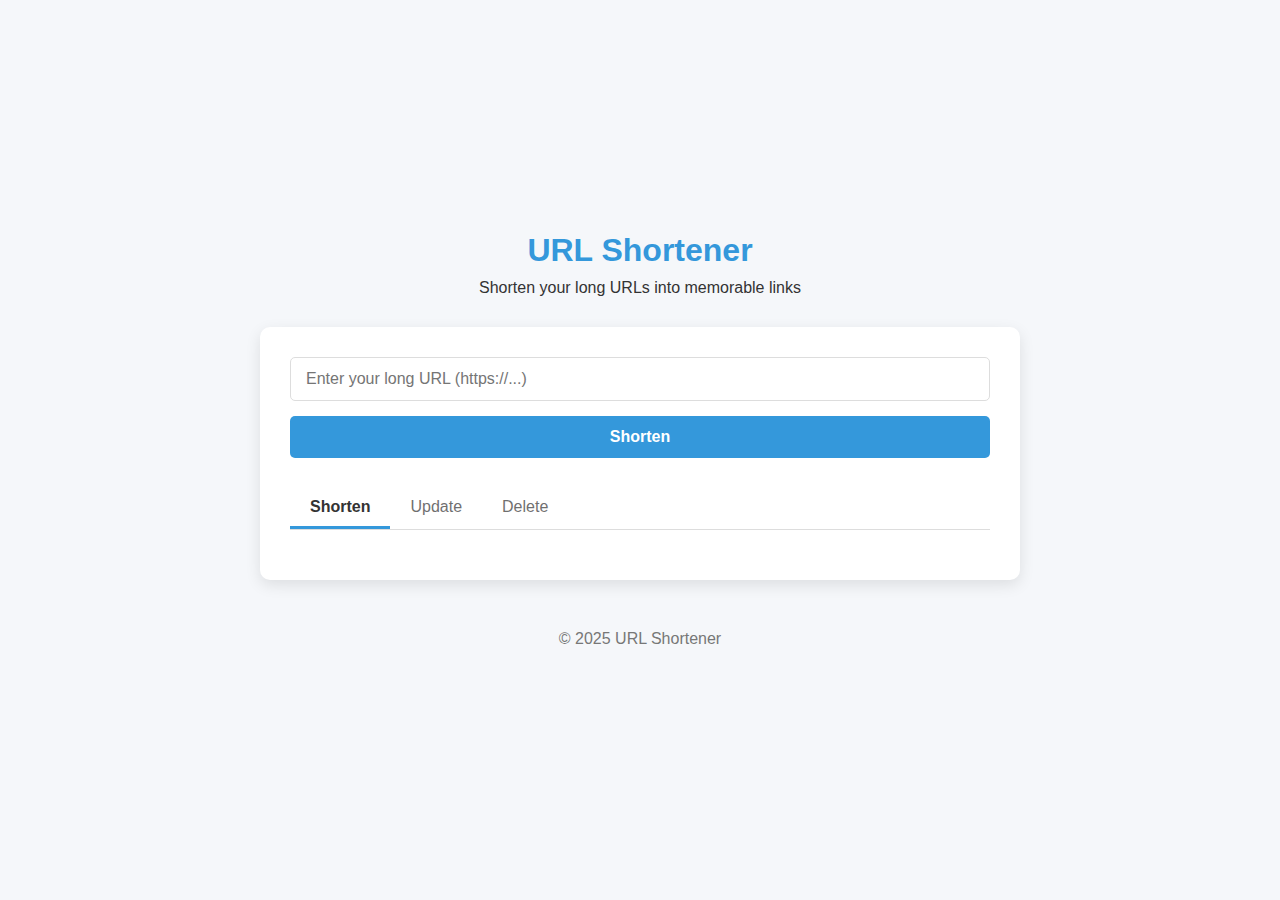
<file: static/index.html>
<!DOCTYPE html>
<html lang="en">
<head>
    <meta charset="UTF-8">
    <meta name="viewport" content="width=device-width, initial-scale=1.0">
    <title>URL Shortener</title>
    <link rel="stylesheet" href="/static/styles.css">
</head>
<body>
    <div class="container">
        <header>
            <h1>URL Shortener</h1>
            <p>Shorten your long URLs into memorable links</p>
        </header>

        <main>
            <div class="card">
                <div class="form-group">
                    <input type="url" id="urlInput" placeholder="Enter your long URL (https://...)" required>
                    <button id="shortenBtn">Shorten</button>
                </div>

                <div id="result" class="hidden">
                    <h3>Your shortened URL:</h3>
                    <div class="result-container">
                        <input type="text" id="shortUrlInput" readonly>
                        <button id="copyBtn">Copy</button>
                    </div>
                </div>

                <div class="tabs">
                    <div class="tab-header">
                        <div class="tab-btn active" data-tab="shorten">Shorten</div>
                        <div class="tab-btn" data-tab="update">Update</div>
                        <div class="tab-btn" data-tab="delete">Delete</div>
                    </div>

                    <div class="tab-content" id="updateTab">
                        <div class="form-group">
                            <input type="text" id="uuidInput" placeholder="Enter short URL ID">
                            <input type="url" id="newUrlInput" placeholder="Enter new destination URL">
                            <button id="updateBtn">Update</button>
                        </div>
                    </div>

                    <div class="tab-content" id="deleteTab">
                        <div class="form-group">
                            <input type="text" id="deleteInput" placeholder="Enter short URL ID to delete">
                            <button id="deleteBtn">Delete</button>
                        </div>
                    </div>
                </div>
            </div>
        </main>

        <footer>
            <p>© 2025 URL Shortener</p>
        </footer>
    </div>

    <script src="/static/script.js"></script>
</body>
</html>
</file>
<file: static/styles.css>
/* styles.css */
:root {
  --primary-color: #3498db;
  --secondary-color: #2980b9;
  --background-color: #f5f7fa;
  --card-color: #ffffff;
  --text-color: #333333;
  --error-color: #e74c3c;
  --success-color: #2ecc71;
}

* {
  margin: 0;
  padding: 0;
  box-sizing: border-box;
  font-family: 'Segoe UI', Tahoma, Geneva, Verdana, sans-serif;
}

body {
  background-color: var(--background-color);
  color: var(--text-color);
  min-height: 100vh;
  display: flex;
  flex-direction: column;
  align-items: center;
  justify-content: center;
}

.container {
  width: 100%;
  max-width: 800px;
  padding: 20px;
  margin: 0 auto;
}

header {
  text-align: center;
  margin-bottom: 30px;
}

header h1 {
  color: var(--primary-color);
  margin-bottom: 10px;
}

.card {
  background-color: var(--card-color);
  border-radius: 10px;
  box-shadow: 0 5px 15px rgba(0, 0, 0, 0.1);
  padding: 30px;
  margin-bottom: 30px;
}

.form-group {
  display: flex;
  flex-direction: column;
  gap: 15px;
  margin-bottom: 20px;
}

input {
  padding: 12px 15px;
  border: 1px solid #ddd;
  border-radius: 5px;
  font-size: 16px;
  transition: border-color 0.3s;
}

input:focus {
  border-color: var(--primary-color);
  outline: none;
}

button {
  background-color: var(--primary-color);
  color: white;
  border: none;
  border-radius: 5px;
  padding: 12px 20px;
  cursor: pointer;
  font-size: 16px;
  font-weight: 600;
  transition: background-color 0.3s;
}

button:hover {
  background-color: var(--secondary-color);
}

#result {
  margin-top: 25px;
  padding-top: 20px;
  border-top: 1px solid #eee;
}

#result h3 {
  margin-bottom: 15px;
  color: var(--primary-color);
}

.result-container {
  display: flex;
  gap: 10px;
}

.result-container input {
  flex-grow: 1;
}

.hidden {
  display: none;
}

.message {
  margin-top: 15px;
  padding: 10px 15px;
  border-radius: 5px;
}

.error {
  background-color: rgba(231, 76, 60, 0.1);
  color: var(--error-color);
  border: 1px solid var(--error-color);
}

.success {
  background-color: rgba(46, 204, 113, 0.1);
  color: var(--success-color);
  border: 1px solid var(--success-color);
}

footer {
  text-align: center;
  margin-top: auto;
  padding: 20px 0;
  color: #777;
}

.tabs {
  margin-top: 30px;
}

.tab-header {
  display: flex;
  border-bottom: 1px solid #ddd;
  margin-bottom: 20px;
}

.tab-btn {
  padding: 10px 20px;
  cursor: pointer;
  opacity: 0.7;
}

.tab-btn.active {
  opacity: 1;
  border-bottom: 3px solid var(--primary-color);
  font-weight: bold;
}

.tab-content {
  display: none;
}

.tab-content.active {
  display: block;
}

@media (max-width: 600px) {
  .container {
    padding: 15px;
  }

  .card {
    padding: 20px;
  }

  .result-container {
    flex-direction: column;
  }
}
</file>
